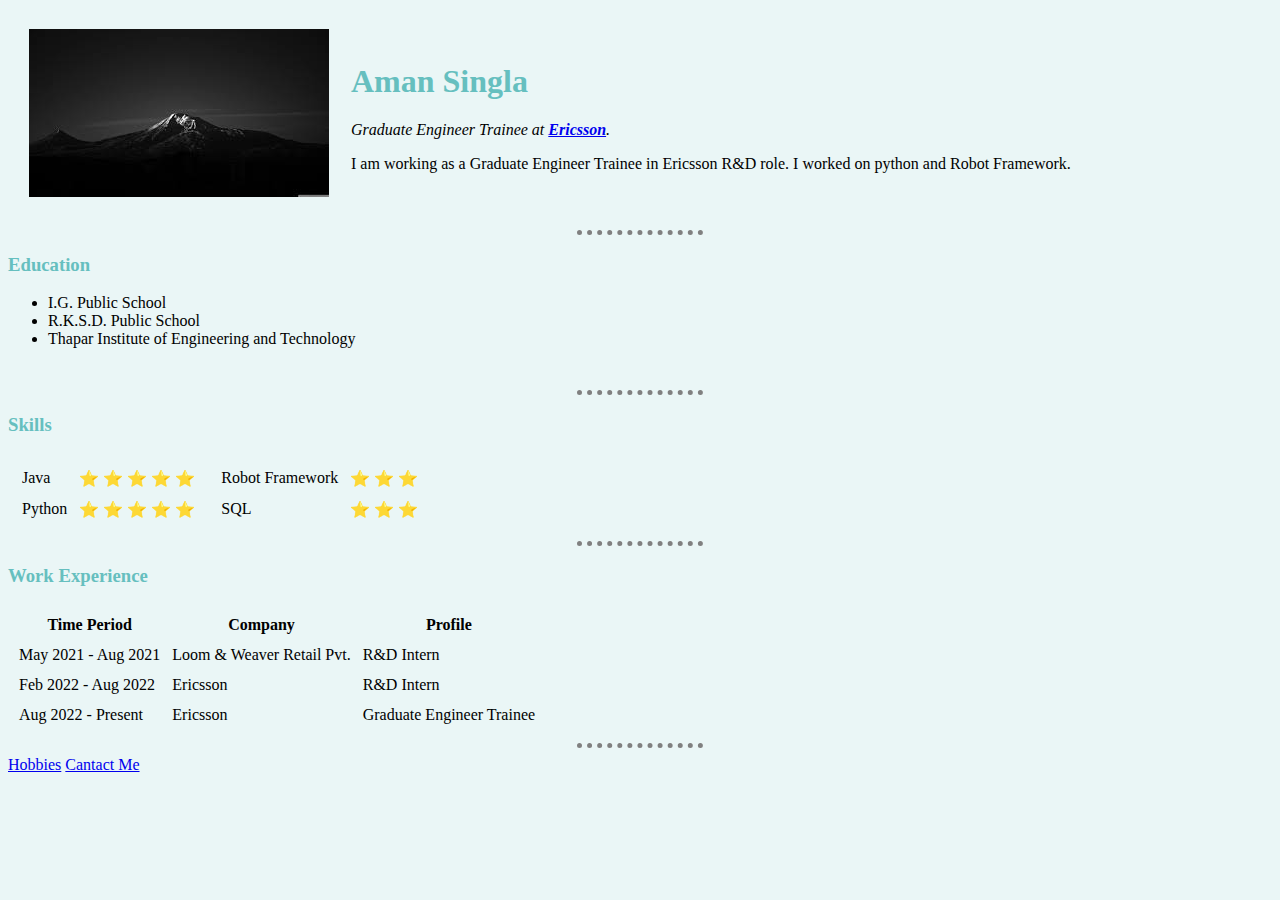
<file: index.html>
<!DOCTYPE html>
<html lang="en">
<head>
    <meta charset="UTF-8">
    <meta http-equiv="X-UA-Compatible" content="IE=edge">
    <meta name="viewport" content="width=device-width, initial-scale=1.0">
    <title>Aman's Personal Website</title>
    <link rel="stylesheet" href="css/style.css">
</head>
<body>
    <table cellspacing="20">
        <tr>
            <td>
                <img src="[data-uri]" alt="Simple Mountain Photo">
            </td>
            <td>
                <h1>Aman Singla</h1>
                <p><em>Graduate Engineer Trainee at <strong><a href="https://www.ericsson.com">Ericsson</a></strong>.</em></p>
                <p>I am working as a Graduate Engineer Trainee in Ericsson R&D role. I worked on python and Robot Framework.</p>
            </td>
        </tr>
    </table>
    
    <hr>

    <h3>Education</h3>

    <ul>
        <li>I.G. Public School</li>
        <li>R.K.S.D. Public School</li>
        <li>Thapar Institute of Engineering and Technology</li>
    </ul>
    <br>
    <hr>
    <h3>Skills</h3>

    <table>
        <tr>
            <td>
                <table cellspacing="10">
                    <tr>
                        <td>
                            Java
                        </td>
                        <td>
                            &#11088;
                            &#11088;
                            &#11088;
                            &#11088;
                            &#11088;
                        </td>
                    </tr>
                    <tr>
                        <td>
                            Python
                        </td>
                        <td>
                            &#11088;
                            &#11088;
                            &#11088;
                            &#11088;
                            &#11088;
                        </td>
                    </tr>
                </table>
            </td>
            <td>
                <table cellspacing="10">
                    <tr>
                        <td>
                            Robot Framework
                        </td>
                        <td>
                            &#11088;
                            &#11088;
                            &#11088;
                        </td>
                    </tr>
                    <tr>
                        <td>
                            SQL
                        </td>
                        <td>
                            &#11088;
                            &#11088;
                            &#11088;
                        </td>
                    </tr>
                </table>
            </td>
        </tr>
    </table>
    <hr>
    <h3>Work Experience</h3>
    <table cellspacing="10">
        <thead>
            <tr>
                <th>
                    Time Period
                </th>
                <th>
                    Company
                </th>
                <th>
                    Profile
                </th>
            </tr>
        </thead>
        <tbody>
            <tr>
                <td>
                    May 2021 - Aug 2021
                </td>
                <td>
                    Loom & Weaver Retail Pvt.
                </td>
                <td>
                    R&D Intern
                </td>
            </tr>
        </tbody>
        <tbody>
            <tr>
                <td>
                    Feb 2022 - Aug 2022
                </td>
                <td>
                    Ericsson
                </td>
                <td>
                    R&D Intern
                </td>
            </tr>
        </tbody>
        <tbody>
            <tr>
                <td>
                    Aug 2022 - Present
                </td>
                <td>
                    Ericsson
                </td>
                <td>
                    Graduate Engineer Trainee
                </td>
            </tr>
        </tbody>
    </table>
    <hr>
    <a href="hobbies.html">Hobbies</a>
    <a href="contact.html">Cantact Me</a>
</body>
</html>
</file>
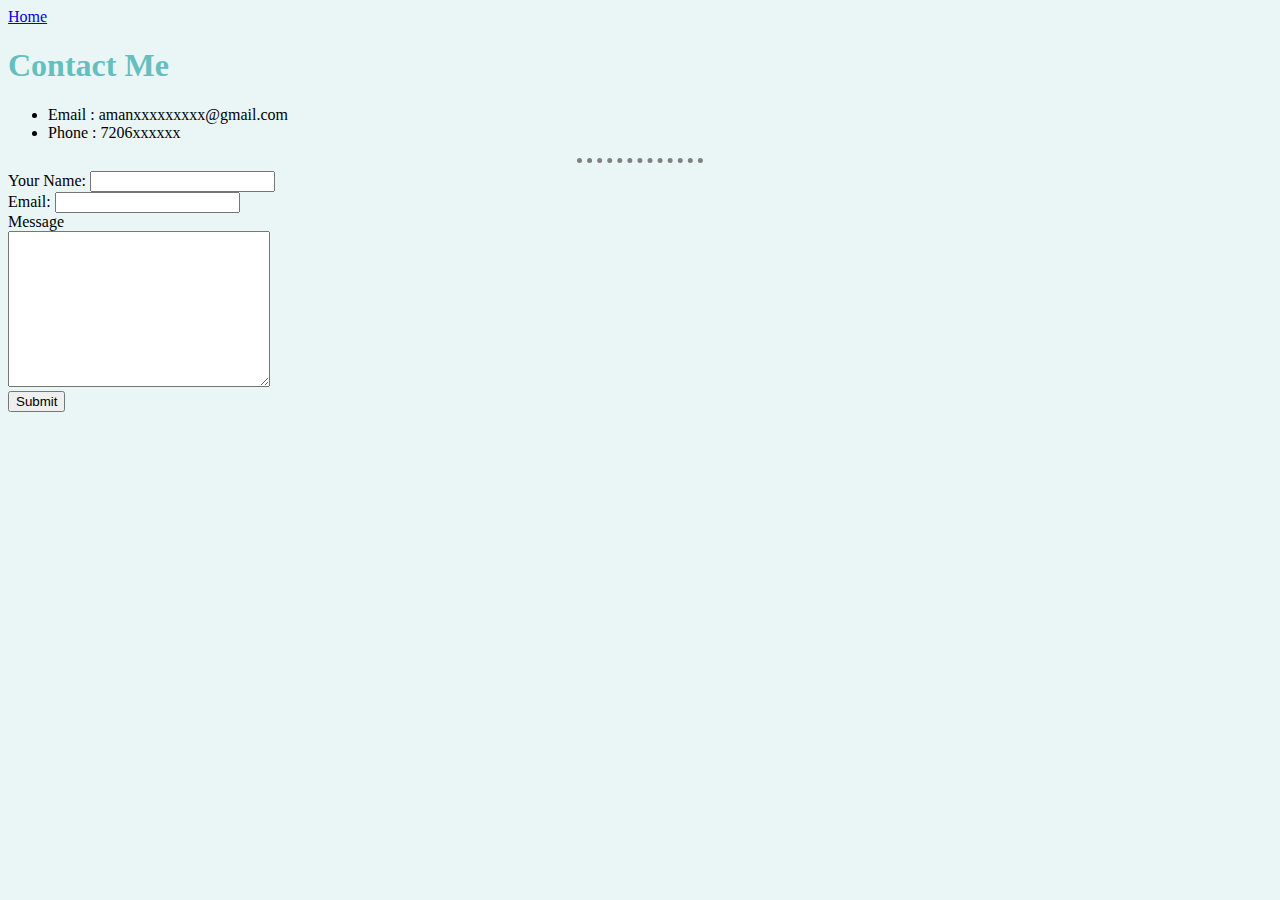
<file: contact.html>
<!DOCTYPE html>
<html lang="en">
<head>
    <meta charset="UTF-8">
    <meta http-equiv="X-UA-Compatible" content="IE=edge">
    <meta name="viewport" content="width=device-width, initial-scale=1.0">
    <title>My Contact</title>
    <link rel="stylesheet" href="css/style.css">
</head>
<body>
    <a href="index.html">Home</a>
    <h1>Contact Me</h1>
    <ul>
        <li>
            Email : amanxxxxxxxxx@gmail.com
        </li>
        <li>
            Phone : 7206xxxxxx
        </li>
    </ul>

    <hr>

    <form action="mailto:amanxxxxxxxxx@gmail.com" enctype="text/plain" method="post">
        <label>Your Name:</label>
        <input type="text" name="YourName">
        <br>
        <label>Email:</label>
        <input type="email" name="YourEmail"><br>
        <label>Message</label><br>
        <textarea name="YourMessage"  cols="30" rows="10"></textarea><br>
        <input type="submit">
    </form>

    <!-- <input type="text"><br>
    <input type="submit"><br>
    <input type="file"><br>
    <input type="date"><br>
    <input type="radio"><br>
    <input type="range"> -->


</body>
</html>
</file>
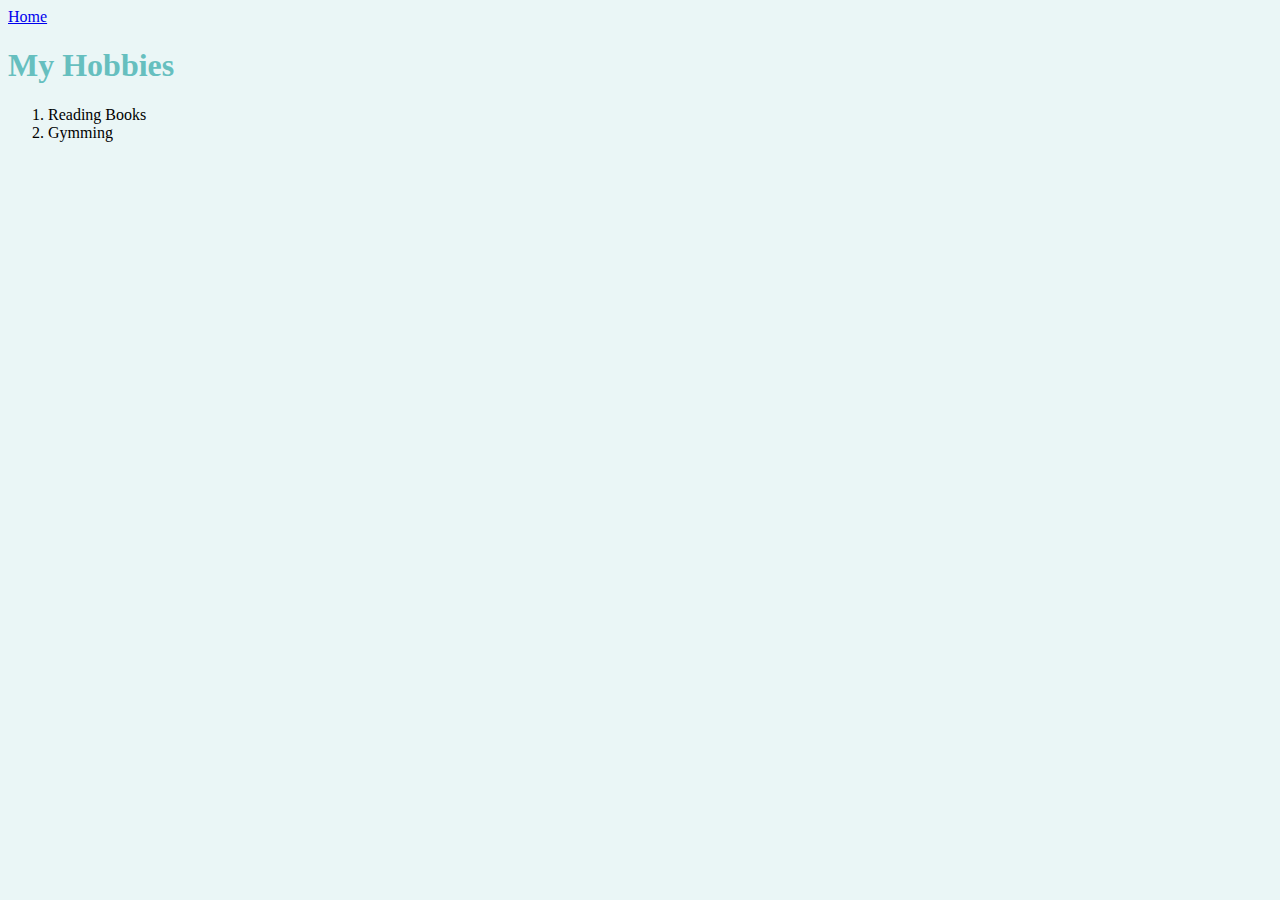
<file: hobbies.html>
<!DOCTYPE html>
<html lang="en">
<head>
    <meta charset="UTF-8">
    <meta http-equiv="X-UA-Compatible" content="IE=edge">
    <meta name="viewport" content="width=device-width, initial-scale=1.0">
    <title>My Hobbies</title>
    <link rel="stylesheet" href="css/style.css">
</head>
<body>
    <a href="index.html">Home</a>
    <h1>My Hobbies</h1>

    <ol>
        <li>Reading Books</li>
        <li>Gymming</li>
    </ol>
</body>
</html>
</file>
<file: css/style.css>
body{
    background-color: #EAF6F6;
}
hr{
    border-style: dotted none none;
    border-width: 5px;
    border-color: grey;
    width: 10%;
}

h1,h3  {
    color: #66BFBF;
}
</file>
